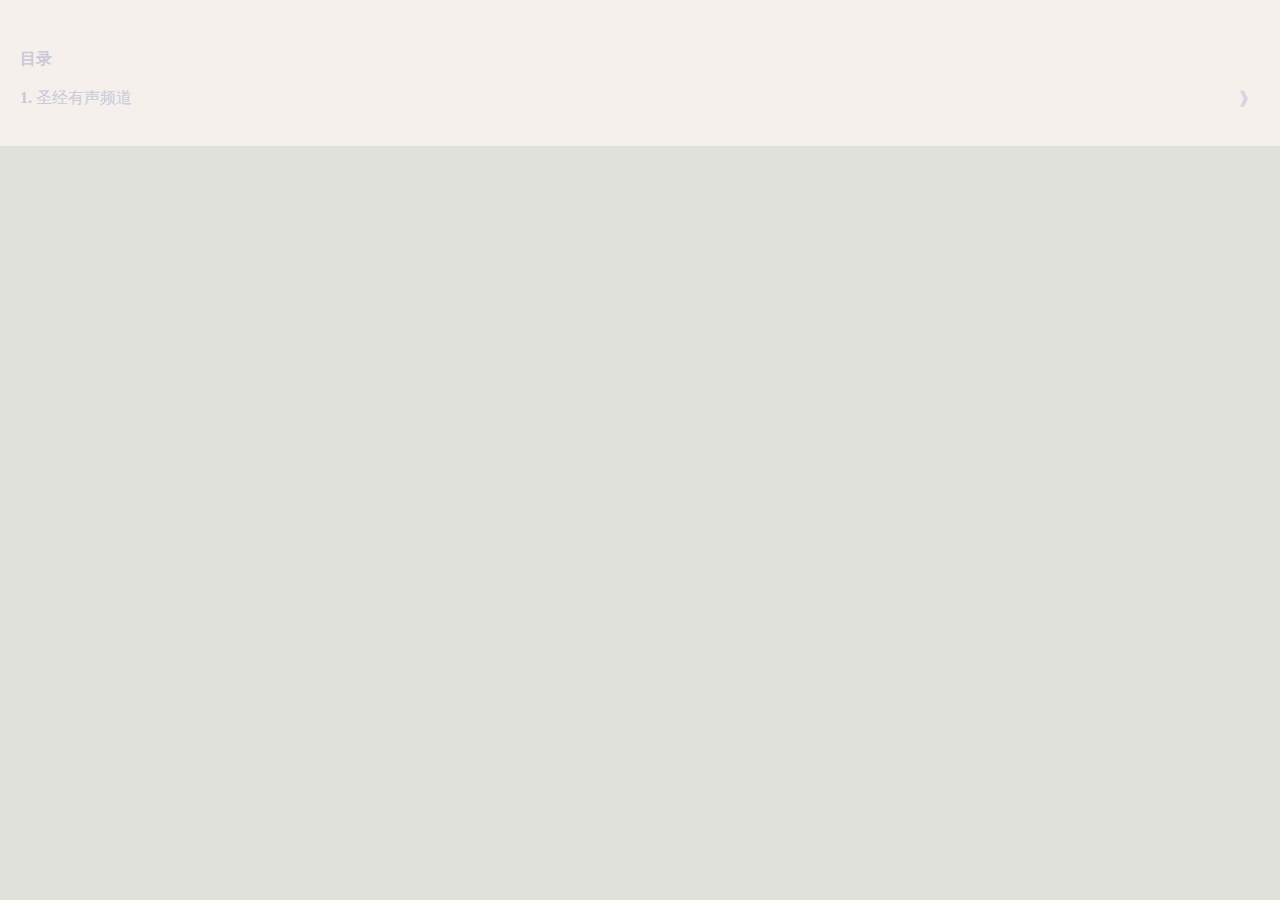
<file: toc.html>
<!DOCTYPE HTML>
<html lang="zh_CN" class="rust" dir="ltr">
    <head>
        <!-- sidebar iframe generated using mdBook

        This is a frame, and not included directly in the page, to control the total size of the
        book. The TOC contains an entry for each page, so if each page includes a copy of the TOC,
        the total size of the page becomes O(n**2).

        The frame is only used as a fallback when JS is turned off. When it's on, the sidebar is
        instead added to the main page by `toc.js` instead. The JavaScript mode is better
        because, when running in a `file:///` URL, the iframed page would not be Same-Origin as
        the rest of the page, so the sidebar and the main page theme would fall out of sync.
        -->
        <meta charset="UTF-8">
        <meta name="robots" content="noindex">
        <!-- Custom HTML head -->
        <meta name="viewport" content="width=device-width, initial-scale=1">
        <meta name="theme-color" content="#ffffff">
        <link rel="stylesheet" href="css/variables.css">
        <link rel="stylesheet" href="css/general.css">
        <link rel="stylesheet" href="css/chrome.css">
        <link rel="stylesheet" href="css/print.css" media="print">
        <!-- Fonts -->
        <link rel="stylesheet" href="FontAwesome/css/font-awesome.css">
        <link rel="stylesheet" href="fonts/fonts.css">
        <!-- Custom theme stylesheets -->
        <link rel="stylesheet" href="bible.css">
    </head>
    <body class="sidebar-iframe-inner">
        <ol class="chapter"><li class="chapter-item affix "><li class="part-title">目录</li><li class="chapter-item "><a href="bible/toc.html" target="_parent"><strong aria-hidden="true">1.</strong> 圣经有声频道</a><a class="toggle"><div>❱</div></a></li><li><ol class="section"><li class="chapter-item "><a href="bible/bible.html" target="_parent"><strong aria-hidden="true">1.1.</strong> 创世纪篇</a></li><li class="chapter-item "><a href="bible/bible2.html" target="_parent"><strong aria-hidden="true">1.2.</strong> 出埃及至王权时代</a></li></ol></li></ol>
    </body>
</html>
</file>
<file: css/variables.css>
/* Globals */

:root {
    --sidebar-width: 300px;
    --page-padding: 15px;
    --content-max-width: 750px;
    --menu-bar-height: 50px;
}

/* Themes */

.ayu {
    --bg: hsl(210, 25%, 8%);
    --fg: #c5c5c5;

    --sidebar-bg: #14191f;
    --sidebar-fg: #c8c9db;
    --sidebar-non-existant: #5c6773;
    --sidebar-active: #ffb454;
    --sidebar-spacer: #2d334f;

    --scrollbar: var(--sidebar-fg);

    --icons: #737480;
    --icons-hover: #b7b9cc;

    --links: #0096cf;

    --inline-code-color: #ffb454;

    --theme-popup-bg: #14191f;
    --theme-popup-border: #5c6773;
    --theme-hover: #191f26;

    --quote-bg: hsl(226, 15%, 17%);
    --quote-border: hsl(226, 15%, 22%);

    --table-border-color: hsl(210, 25%, 13%);
    --table-header-bg: hsl(210, 25%, 28%);
    --table-alternate-bg: hsl(210, 25%, 11%);

    --searchbar-border-color: #848484;
    --searchbar-bg: #424242;
    --searchbar-fg: #fff;
    --searchbar-shadow-color: #d4c89f;
    --searchresults-header-fg: #666;
    --searchresults-border-color: #888;
    --searchresults-li-bg: #252932;
    --search-mark-bg: #e3b171;
}

.coal {
    --bg: hsl(200, 7%, 8%);
    --fg: #98a3ad;

    --sidebar-bg: #292c2f;
    --sidebar-fg: #a1adb8;
    --sidebar-non-existant: #505254;
    --sidebar-active: #3473ad;
    --sidebar-spacer: #393939;

    --scrollbar: var(--sidebar-fg);

    --icons: #43484d;
    --icons-hover: #b3c0cc;

    --links: #2b79a2;

    --inline-code-color: #c5c8c6;;

    --theme-popup-bg: #141617;
    --theme-popup-border: #43484d;
    --theme-hover: #1f2124;

    --quote-bg: hsl(234, 21%, 18%);
    --quote-border: hsl(234, 21%, 23%);

    --table-border-color: hsl(200, 7%, 13%);
    --table-header-bg: hsl(200, 7%, 28%);
    --table-alternate-bg: hsl(200, 7%, 11%);

    --searchbar-border-color: #aaa;
    --searchbar-bg: #b7b7b7;
    --searchbar-fg: #000;
    --searchbar-shadow-color: #aaa;
    --searchresults-header-fg: #666;
    --searchresults-border-color: #98a3ad;
    --searchresults-li-bg: #2b2b2f;
    --search-mark-bg: #355c7d;
}

.light {
    --bg: hsl(0, 0%, 100%);
    --fg: hsl(0, 0%, 0%);

    --sidebar-bg: #fafafa;
    --sidebar-fg: hsl(0, 0%, 0%);
    --sidebar-non-existant: #aaaaaa;
    --sidebar-active: #1f1fff;
    --sidebar-spacer: #f4f4f4;

    --scrollbar: #8F8F8F;

    --icons: #747474;
    --icons-hover: #000000;

    --links: #20609f;

    --inline-code-color: #301900;

    --theme-popup-bg: #fafafa;
    --theme-popup-border: #cccccc;
    --theme-hover: #e6e6e6;

    --quote-bg: hsl(197, 37%, 96%);
    --quote-border: hsl(197, 37%, 91%);

    --table-border-color: hsl(0, 0%, 95%);
    --table-header-bg: hsl(0, 0%, 80%);
    --table-alternate-bg: hsl(0, 0%, 97%);

    --searchbar-border-color: #aaa;
    --searchbar-bg: #fafafa;
    --searchbar-fg: #000;
    --searchbar-shadow-color: #aaa;
    --searchresults-header-fg: #666;
    --searchresults-border-color: #888;
    --searchresults-li-bg: #e4f2fe;
    --search-mark-bg: #a2cff5;
}

.navy {
    --bg: hsl(226, 23%, 11%);
    --fg: #bcbdd0;

    --sidebar-bg: #282d3f;
    --sidebar-fg: #c8c9db;
    --sidebar-non-existant: #505274;
    --sidebar-active: #2b79a2;
    --sidebar-spacer: #2d334f;

    --scrollbar: var(--sidebar-fg);

    --icons: #737480;
    --icons-hover: #b7b9cc;

    --links: #2b79a2;

    --inline-code-color: #c5c8c6;;

    --theme-popup-bg: #161923;
    --theme-popup-border: #737480;
    --theme-hover: #282e40;

    --quote-bg: hsl(226, 15%, 17%);
    --quote-border: hsl(226, 15%, 22%);

    --table-border-color: hsl(226, 23%, 16%);
    --table-header-bg: hsl(226, 23%, 31%);
    --table-alternate-bg: hsl(226, 23%, 14%);

    --searchbar-border-color: #aaa;
    --searchbar-bg: #aeaec6;
    --searchbar-fg: #000;
    --searchbar-shadow-color: #aaa;
    --searchresults-header-fg: #5f5f71;
    --searchresults-border-color: #5c5c68;
    --searchresults-li-bg: #242430;
    --search-mark-bg: #a2cff5;
}

.rust {
    --bg: hsl(60, 9%, 87%);
    --fg: #262625;

    --sidebar-bg: #3b2e2a;
    --sidebar-fg: #c8c9db;
    --sidebar-non-existant: #505254;
    --sidebar-active: #e69f67;
    --sidebar-spacer: #45373a;

    --scrollbar: var(--sidebar-fg);

    --icons: #737480;
    --icons-hover: #262625;

    --links: #2b79a2;

    --inline-code-color: #6e6b5e;

    --theme-popup-bg: #e1e1db;
    --theme-popup-border: #b38f6b;
    --theme-hover: #99908a;

    --quote-bg: hsl(60, 5%, 75%);
    --quote-border: hsl(60, 5%, 70%);

    --table-border-color: hsl(60, 9%, 82%);
    --table-header-bg: #b3a497;
    --table-alternate-bg: hsl(60, 9%, 84%);

    --searchbar-border-color: #aaa;
    --searchbar-bg: #fafafa;
    --searchbar-fg: #000;
    --searchbar-shadow-color: #aaa;
    --searchresults-header-fg: #666;
    --searchresults-border-color: #888;
    --searchresults-li-bg: #dec2a2;
    --search-mark-bg: #e69f67;
}

@media (prefers-color-scheme: dark) {
    .light.no-js {
        --bg: hsl(200, 7%, 8%);
        --fg: #98a3ad;

        --sidebar-bg: #292c2f;
        --sidebar-fg: #a1adb8;
        --sidebar-non-existant: #505254;
        --sidebar-active: #3473ad;
        --sidebar-spacer: #393939;

        --scrollbar: var(--sidebar-fg);

        --icons: #43484d;
        --icons-hover: #b3c0cc;

        --links: #2b79a2;

        --inline-code-color: #c5c8c6;;

        --theme-popup-bg: #141617;
        --theme-popup-border: #43484d;
        --theme-hover: #1f2124;

        --quote-bg: hsl(234, 21%, 18%);
        --quote-border: hsl(234, 21%, 23%);

        --table-border-color: hsl(200, 7%, 13%);
        --table-header-bg: hsl(200, 7%, 28%);
        --table-alternate-bg: hsl(200, 7%, 11%);

        --searchbar-border-color: #aaa;
        --searchbar-bg: #b7b7b7;
        --searchbar-fg: #000;
        --searchbar-shadow-color: #aaa;
        --searchresults-header-fg: #666;
        --searchresults-border-color: #98a3ad;
        --searchresults-li-bg: #2b2b2f;
        --search-mark-bg: #355c7d;
    }
}
</file>
<file: css/general.css>
/* Base styles and content styles */

@import 'variables.css';

:root {
    /* Browser default font-size is 16px, this way 1 rem = 10px */
    font-size: 62.5%;
}

html {
    font-family: "Open Sans", sans-serif;
    color: var(--fg);
    background-color: var(--bg);
    text-size-adjust: none;
}

body {
    margin: 0;
    font-size: 1.6rem;
    overflow-x: hidden;
}

code {
    font-family: "Source Code Pro", Consolas, "Ubuntu Mono", Menlo, "DejaVu Sans Mono", monospace, monospace !important;
    font-size: 0.875em; /* please adjust the ace font size accordingly in editor.js */
}

/* Don't change font size in headers. */
h1 code, h2 code, h3 code, h4 code, h5 code, h6 code {
    font-size: unset;
}

.left { float: left; }
.right { float: right; }
.boring { opacity: 0.6; }
.hide-boring .boring { display: none; }
.hidden { display: none !important; }

h2, h3 { margin-top: 2.5em; }
h4, h5 { margin-top: 2em; }

.header + .header h3,
.header + .header h4,
.header + .header h5 {
    margin-top: 1em;
}

h1:target::before,
h2:target::before,
h3:target::before,
h4:target::before,
h5:target::before,
h6:target::before {
    display: inline-block;
    content: "»";
    margin-left: -30px;
    width: 30px;
}

/* This is broken on Safari as of version 14, but is fixed
   in Safari Technology Preview 117 which I think will be Safari 14.2.
   https://bugs.webkit.org/show_bug.cgi?id=218076
*/
:target {
    scroll-margin-top: calc(var(--menu-bar-height) + 0.5em);
}

.page {
    outline: 0;
    padding: 0 var(--page-padding);
    margin-top: calc(0px - var(--menu-bar-height)); /* Compensate for the #menu-bar-hover-placeholder */
}
.page-wrapper {
    box-sizing: border-box;
}
.js:not(.sidebar-resizing) .page-wrapper {
    transition: margin-left 0.3s ease, transform 0.3s ease; /* Animation: slide away */
}

.content {
    overflow-y: auto;
    padding: 0 15px;
    padding-bottom: 50px;
}
.content main {
    margin-left: auto;
    margin-right: auto;
    max-width: var(--content-max-width);
}
.content p { line-height: 1.45em; }
.content ol { line-height: 1.45em; }
.content ul { line-height: 1.45em; }
.content a { text-decoration: none; }
.content a:hover { text-decoration: underline; }
.content img { max-width: 100%; }
.content .header:link,
.content .header:visited {
    color: var(--fg);
}
.content .header:link,
.content .header:visited:hover {
    text-decoration: none;
}

table {
    margin: 0 auto;
    border-collapse: collapse;
}
table td {
    padding: 3px 20px;
    border: 1px var(--table-border-color) solid;
}
table thead {
    background: var(--table-header-bg);
}
table thead td {
    font-weight: 700;
    border: none;
}
table thead th {
    padding: 3px 20px;
}
table thead tr {
    border: 1px var(--table-header-bg) solid;
}
/* Alternate background colors for rows */
table tbody tr:nth-child(2n) {
    background: var(--table-alternate-bg);
}


blockquote {
    margin: 20px 0;
    padding: 0 20px;
    color: var(--fg);
    background-color: var(--quote-bg);
    border-top: .1em solid var(--quote-border);
    border-bottom: .1em solid var(--quote-border);
}


:not(.footnote-definition) + .footnote-definition,
.footnote-definition + :not(.footnote-definition) {
    margin-top: 2em;
}
.footnote-definition {
    font-size: 0.9em;
    margin: 0.5em 0;
}
.footnote-definition p {
    display: inline;
}

.tooltiptext {
    position: absolute;
    visibility: hidden;
    color: #fff;
    background-color: #333;
    transform: translateX(-50%); /* Center by moving tooltip 50% of its width left */
    left: -8px; /* Half of the width of the icon */
    top: -35px;
    font-size: 0.8em;
    text-align: center;
    border-radius: 6px;
    padding: 5px 8px;
    margin: 5px;
    z-index: 1000;
}
.tooltipped .tooltiptext {
    visibility: visible;
}

.chapter li.part-title {
    color: var(--sidebar-fg);
    margin: 5px 0px;
    font-weight: bold;
}
</file>
<file: css/chrome.css>
/* CSS for UI elements (a.k.a. chrome) */

@import 'variables.css';

::-webkit-scrollbar {
    background: var(--bg);
}
::-webkit-scrollbar-thumb {
    background: var(--scrollbar);
}
html {
    scrollbar-color: var(--scrollbar) var(--bg);
}
#searchresults a,
.content a:link,
a:visited,
a > .hljs {
    color: var(--links);
}

/* Menu Bar */

#menu-bar,
#menu-bar-hover-placeholder {
    z-index: 101;
    margin: auto calc(0px - var(--page-padding));
}
#menu-bar {
    position: relative;
    display: flex;
    flex-wrap: wrap;
    background-color: var(--bg);
    border-bottom-color: var(--bg);
    border-bottom-width: 1px;
    border-bottom-style: solid;
}
#menu-bar.sticky,
.js #menu-bar-hover-placeholder:hover + #menu-bar,
.js #menu-bar:hover,
.js.sidebar-visible #menu-bar {
    position: -webkit-sticky;
    position: sticky;
    top: 0 !important;
}
#menu-bar-hover-placeholder {
    position: sticky;
    position: -webkit-sticky;
    top: 0;
    height: var(--menu-bar-height);
}
#menu-bar.bordered {
    border-bottom-color: var(--table-border-color);
}
#menu-bar i, #menu-bar .icon-button {
    position: relative;
    padding: 0 8px;
    z-index: 10;
    line-height: var(--menu-bar-height);
    cursor: pointer;
    transition: color 0.5s;
}
@media only screen and (max-width: 420px) {
    #menu-bar i, #menu-bar .icon-button {
        padding: 0 5px;
    }
}

.icon-button {
    border: none;
    background: none;
    padding: 0;
    color: inherit;
}
.icon-button i {
    margin: 0;
}

.right-buttons {
    margin: 0 15px;
}
.right-buttons a {
    text-decoration: none;
}

.left-buttons {
    display: flex;
    margin: 0 5px;
}
.no-js .left-buttons {
    display: none;
}

.menu-title {
    display: inline-block;
    font-weight: 200;
    font-size: 2.4rem;
    line-height: var(--menu-bar-height);
    text-align: center;
    margin: 0;
    flex: 1;
    white-space: nowrap;
    overflow: hidden;
    text-overflow: ellipsis;
}
.js .menu-title {
    cursor: pointer;
}

.menu-bar,
.menu-bar:visited,
.nav-chapters,
.nav-chapters:visited,
.mobile-nav-chapters,
.mobile-nav-chapters:visited,
.menu-bar .icon-button,
.menu-bar a i {
    color: var(--icons);
}

.menu-bar i:hover,
.menu-bar .icon-button:hover,
.nav-chapters:hover,
.mobile-nav-chapters i:hover {
    color: var(--icons-hover);
}

/* Nav Icons */

.nav-chapters {
    font-size: 2.5em;
    text-align: center;
    text-decoration: none;

    position: fixed;
    top: 0;
    bottom: 0;
    margin: 0;
    max-width: 150px;
    min-width: 90px;

    display: flex;
    justify-content: center;
    align-content: center;
    flex-direction: column;

    transition: color 0.5s, background-color 0.5s;
}

.nav-chapters:hover {
    text-decoration: none;
    background-color: var(--theme-hover);
    transition: background-color 0.15s, color 0.15s;
}

.nav-wrapper {
    margin-top: 50px;
    display: none;
}

.mobile-nav-chapters {
    font-size: 2.5em;
    text-align: center;
    text-decoration: none;
    width: 90px;
    border-radius: 5px;
    background-color: var(--sidebar-bg);
}

.previous {
    float: left;
}

.next {
    float: right;
    right: var(--page-padding);
}

@media only screen and (max-width: 1080px) {
    .nav-wide-wrapper { display: none; }
    .nav-wrapper { display: block; }
}

@media only screen and (max-width: 1380px) {
    .sidebar-visible .nav-wide-wrapper { display: none; }
    .sidebar-visible .nav-wrapper { display: block; }
}

/* Inline code */

:not(pre) > .hljs {
    display: inline;
    padding: 0.1em 0.3em;
    border-radius: 3px;
}

:not(pre):not(a) > .hljs {
    color: var(--inline-code-color);
    overflow-x: initial;
}

a:hover > .hljs {
    text-decoration: underline;
}

pre {
    position: relative;
}
pre > .buttons {
    position: absolute;
    z-index: 100;
    right: 5px;
    top: 5px;

    color: var(--sidebar-fg);
    cursor: pointer;
}
pre > .buttons :hover {
    color: var(--sidebar-active);
}
pre > .buttons i {
    margin-left: 8px;
}
pre > .buttons button {
    color: inherit;
    background: transparent;
    border: none;
    cursor: inherit;
}
pre > .result {
    margin-top: 10px;
}

/* Search */

#searchresults a {
    text-decoration: none;
}

mark {
    border-radius: 2px;
    padding: 0 3px 1px 3px;
    margin: 0 -3px -1px -3px;
    background-color: var(--search-mark-bg);
    transition: background-color 300ms linear;
    cursor: pointer;
}

mark.fade-out {
    background-color: rgba(0,0,0,0) !important;
    cursor: auto;
}

.searchbar-outer {
    margin-left: auto;
    margin-right: auto;
    max-width: var(--content-max-width);
}

#searchbar {
    width: 100%;
    margin: 5px auto 0px auto;
    padding: 10px 16px;
    transition: box-shadow 300ms ease-in-out;
    border: 1px solid var(--searchbar-border-color);
    border-radius: 3px;
    background-color: var(--searchbar-bg);
    color: var(--searchbar-fg);
}
#searchbar:focus,
#searchbar.active {
    box-shadow: 0 0 3px var(--searchbar-shadow-color);
}

.searchresults-header {
    font-weight: bold;
    font-size: 1em;
    padding: 18px 0 0 5px;
    color: var(--searchresults-header-fg);
}

.searchresults-outer {
    margin-left: auto;
    margin-right: auto;
    max-width: var(--content-max-width);
    border-bottom: 1px dashed var(--searchresults-border-color);
}

ul#searchresults {
    list-style: none;
    padding-left: 20px;
}
ul#searchresults li {
    margin: 10px 0px;
    padding: 2px;
    border-radius: 2px;
}
ul#searchresults li.focus {
    background-color: var(--searchresults-li-bg);
}
ul#searchresults span.teaser {
    display: block;
    clear: both;
    margin: 5px 0 0 20px;
    font-size: 0.8em;
}
ul#searchresults span.teaser em {
    font-weight: bold;
    font-style: normal;
}

/* Sidebar */

.sidebar {
    position: fixed;
    left: 0;
    top: 0;
    bottom: 0;
    width: var(--sidebar-width);
    font-size: 0.875em;
    box-sizing: border-box;
    -webkit-overflow-scrolling: touch;
    overscroll-behavior-y: contain;
    background-color: var(--sidebar-bg);
    color: var(--sidebar-fg);
}
.sidebar-resizing {
    -moz-user-select: none;
    -webkit-user-select: none;
    -ms-user-select: none;
    user-select: none;
}
.js:not(.sidebar-resizing) .sidebar {
    transition: transform 0.3s; /* Animation: slide away */
}
.sidebar code {
    line-height: 2em;
}
.sidebar .sidebar-scrollbox {
    overflow-y: auto;
    position: absolute;
    top: 0;
    bottom: 0;
    left: 0;
    right: 0;
    padding: 10px 10px;
}
.sidebar .sidebar-resize-handle {
    position: absolute;
    cursor: col-resize;
    width: 0;
    right: 0;
    top: 0;
    bottom: 0;
}
.js .sidebar .sidebar-resize-handle {
    cursor: col-resize;
    width: 5px;
}
.sidebar-hidden .sidebar {
    transform: translateX(calc(0px - var(--sidebar-width)));
}
.sidebar::-webkit-scrollbar {
    background: var(--sidebar-bg);
}
.sidebar::-webkit-scrollbar-thumb {
    background: var(--scrollbar);
}

.sidebar-visible .page-wrapper {
    transform: translateX(var(--sidebar-width));
}
@media only screen and (min-width: 620px) {
    .sidebar-visible .page-wrapper {
        transform: none;
        margin-left: var(--sidebar-width);
    }
}

.chapter {
    list-style: none outside none;
    padding-left: 0;
    line-height: 2.2em;
}

.chapter ol {
    width: 100%;
}

.chapter li {
    display: flex;
    color: var(--sidebar-non-existant);
}
.chapter li a {
    display: block;
    padding: 0;
    text-decoration: none;
    color: var(--sidebar-fg);
}

.chapter li a:hover {
    color: var(--sidebar-active);
}

.chapter li a.active {
    color: var(--sidebar-active);
}

.chapter li > a.toggle {
    cursor: pointer;
    display: block;
    margin-left: auto;
    padding: 0 10px;
    user-select: none;
    opacity: 0.68;
}

.chapter li > a.toggle div {
    transition: transform 0.5s;
}

/* collapse the section */
.chapter li:not(.expanded) + li > ol {
    display: none;
}

.chapter li.chapter-item {
    line-height: 1.5em;
    margin-top: 0.6em;
}

.chapter li.expanded > a.toggle div {
    transform: rotate(90deg);
}

.spacer {
    width: 100%;
    height: 3px;
    margin: 5px 0px;
}
.chapter .spacer {
    background-color: var(--sidebar-spacer);
}

@media (-moz-touch-enabled: 1), (pointer: coarse) {
    .chapter li a { padding: 5px 0; }
    .spacer { margin: 10px 0; }
}

.section {
    list-style: none outside none;
    padding-left: 20px;
    line-height: 1.9em;
}

/* Theme Menu Popup */

.theme-popup {
    position: absolute;
    left: 10px;
    top: var(--menu-bar-height);
    z-index: 1000;
    border-radius: 4px;
    font-size: 0.7em;
    color: var(--fg);
    background: var(--theme-popup-bg);
    border: 1px solid var(--theme-popup-border);
    margin: 0;
    padding: 0;
    list-style: none;
    display: none;
}
.theme-popup .default {
    color: var(--icons);
}
.theme-popup .theme {
    width: 100%;
    border: 0;
    margin: 0;
    padding: 2px 10px;
    line-height: 25px;
    white-space: nowrap;
    text-align: left;
    cursor: pointer;
    color: inherit;
    background: inherit;
    font-size: inherit;
}
.theme-popup .theme:hover {
    background-color: var(--theme-hover);
}
.theme-popup .theme:hover:first-child,
.theme-popup .theme:hover:last-child {
    border-top-left-radius: inherit;
    border-top-right-radius: inherit;
}
</file>
<file: css/print.css>
#sidebar,
#menu-bar,
.nav-chapters,
.mobile-nav-chapters {
    display: none;
}

#page-wrapper.page-wrapper {
    transform: none;
    margin-left: 0px;
    overflow-y: initial;
}

#content {
    max-width: none;
    margin: 0;
    padding: 0;
}

.page {
    overflow-y: initial;
}

code {
    background-color: #666666;
    border-radius: 5px;

    /* Force background to be printed in Chrome */
    -webkit-print-color-adjust: exact;
}

pre > .buttons {
    z-index: 2;
}

a, a:visited, a:active, a:hover {
    color: #4183c4;
    text-decoration: none;
}

h1, h2, h3, h4, h5, h6 {
    page-break-inside: avoid;
    page-break-after: avoid;
}

pre, code {
    page-break-inside: avoid;
    white-space: pre-wrap;
}

.fa {
    display: none !important;
}
</file>
<file: fonts/fonts.css>
/* Open Sans is licensed under the Apache License, Version 2.0. See http://www.apache.org/licenses/LICENSE-2.0 */
/* Source Code Pro is under the Open Font License. See https://scripts.sil.org/cms/scripts/page.php?site_id=nrsi&id=OFL */

/* open-sans-300 - latin_vietnamese_latin-ext_greek-ext_greek_cyrillic-ext_cyrillic */
@font-face {
  font-family: 'Open Sans';
  font-style: normal;
  font-weight: 300;
  src: local('Open Sans Light'), local('OpenSans-Light'),
       url('open-sans-v17-all-charsets-300.woff2') format('woff2');
}

/* open-sans-300italic - latin_vietnamese_latin-ext_greek-ext_greek_cyrillic-ext_cyrillic */
@font-face {
  font-family: 'Open Sans';
  font-style: italic;
  font-weight: 300;
  src: local('Open Sans Light Italic'), local('OpenSans-LightItalic'),
       url('open-sans-v17-all-charsets-300italic.woff2') format('woff2');
}

/* open-sans-regular - latin_vietnamese_latin-ext_greek-ext_greek_cyrillic-ext_cyrillic */
@font-face {
  font-family: 'Open Sans';
  font-style: normal;
  font-weight: 400;
  src: local('Open Sans Regular'), local('OpenSans-Regular'),
       url('open-sans-v17-all-charsets-regular.woff2') format('woff2');
}

/* open-sans-italic - latin_vietnamese_latin-ext_greek-ext_greek_cyrillic-ext_cyrillic */
@font-face {
  font-family: 'Open Sans';
  font-style: italic;
  font-weight: 400;
  src: local('Open Sans Italic'), local('OpenSans-Italic'),
       url('open-sans-v17-all-charsets-italic.woff2') format('woff2');
}

/* open-sans-600 - latin_vietnamese_latin-ext_greek-ext_greek_cyrillic-ext_cyrillic */
@font-face {
  font-family: 'Open Sans';
  font-style: normal;
  font-weight: 600;
  src: local('Open Sans SemiBold'), local('OpenSans-SemiBold'),
       url('open-sans-v17-all-charsets-600.woff2') format('woff2');
}

/* open-sans-600italic - latin_vietnamese_latin-ext_greek-ext_greek_cyrillic-ext_cyrillic */
@font-face {
  font-family: 'Open Sans';
  font-style: italic;
  font-weight: 600;
  src: local('Open Sans SemiBold Italic'), local('OpenSans-SemiBoldItalic'),
       url('open-sans-v17-all-charsets-600italic.woff2') format('woff2');
}

/* open-sans-700 - latin_vietnamese_latin-ext_greek-ext_greek_cyrillic-ext_cyrillic */
@font-face {
  font-family: 'Open Sans';
  font-style: normal;
  font-weight: 700;
  src: local('Open Sans Bold'), local('OpenSans-Bold'),
       url('open-sans-v17-all-charsets-700.woff2') format('woff2');
}

/* open-sans-700italic - latin_vietnamese_latin-ext_greek-ext_greek_cyrillic-ext_cyrillic */
@font-face {
  font-family: 'Open Sans';
  font-style: italic;
  font-weight: 700;
  src: local('Open Sans Bold Italic'), local('OpenSans-BoldItalic'),
       url('open-sans-v17-all-charsets-700italic.woff2') format('woff2');
}

/* open-sans-800 - latin_vietnamese_latin-ext_greek-ext_greek_cyrillic-ext_cyrillic */
@font-face {
  font-family: 'Open Sans';
  font-style: normal;
  font-weight: 800;
  src: local('Open Sans ExtraBold'), local('OpenSans-ExtraBold'),
       url('open-sans-v17-all-charsets-800.woff2') format('woff2');
}

/* open-sans-800italic - latin_vietnamese_latin-ext_greek-ext_greek_cyrillic-ext_cyrillic */
@font-face {
  font-family: 'Open Sans';
  font-style: italic;
  font-weight: 800;
  src: local('Open Sans ExtraBold Italic'), local('OpenSans-ExtraBoldItalic'),
       url('open-sans-v17-all-charsets-800italic.woff2') format('woff2');
}

/* source-code-pro-500 - latin_vietnamese_latin-ext_greek_cyrillic-ext_cyrillic */
@font-face {
  font-family: 'Source Code Pro';
  font-style: normal;
  font-weight: 500;
  src: url('source-code-pro-v11-all-charsets-500.woff2') format('woff2');
}
</file>
<file: bible.css>
/* 基础样式 */
body {
  font-family: 'Noto Serif SC', serif;
  background-color: #f5f0eb;
  color: #333;
  line-height: 1.6;
  padding: 2rem;
}

/* 标题样式 */
.header {
  text-align: center;
  margin-bottom: 3rem;
}

.header h1 {
  font-size: 2.5rem;
  color: #2D5F91;
  margin-bottom: 1rem;
}

.header .divider {
  width: 80%;
  height: 2px;
  background: linear-gradient(to right, transparent, #8B4513, transparent);
  margin: 0 auto;
}

/* 引言卡片 */
.intro-card {
  background-color: #fff;
  border-radius: 8px;
  padding: 2rem;
  margin-bottom: 3rem;
  box-shadow: 0 2px 4px rgba(0,0,0,0.1);
  border-left: 4px solid #8B4513;
}

/* 经文引用框 */
.scripture-box {
  font-size: 1.5rem;
  line-height: 1.9;
  color: #2D5F91;
  background-color: #f8fafd;
  border-left: 4px solid #8B4513;
  padding: 1.5rem;
  margin: 2rem 0;
  position: relative;
}

.scripture-box::before {
  content: "❝";
  font-size: 3rem;
  color: #8B4513;
  position: absolute;
  left: 10px;
  top: -10px;
  opacity: 0.3;
}

/* 时间轴容器 */
.timeline {
  display: flex;
  overflow-x: auto;
  white-space: nowrap;
  padding: 2rem 0;
  position: relative;
  scrollbar-width: thin;
  scrollbar-color: #8B4513 #f5f0eb;
}

/* 时间轴基准线 */
.timeline::before {
  content: '';
  position: absolute;
  left: 0;
  bottom: 40px;
  width: 100%;
  height: 2px;
  background: #8B4513;
  z-index: 1;
}

/* 时间轴项目 */
.timeline-item {
  flex: 0 0 220px;
  display: inline-flex;
  flex-direction: column;
  margin-right: 2rem;
  position: relative;
  z-index: 2;
}

/* 时间轴标记点 */
.timeline-marker {
  width: 16px;
  height: 16px;
  border-radius: 50%;
  background: #8B4513;
  margin: 0 auto 10px;
  position: relative;
}

/* 时间轴内容 */
.timeline-content {
  background: white;
  padding: 1rem;
  border-radius: 4px;
  box-shadow: 0 2px 4px rgba(0,0,0,0.1);
  text-align: center;
}

.timeline-title {
  font-size: 1.1rem;
  color: #2D5F91;
  margin-bottom: 0.5rem;
}

.timeline-desc {
  font-size: 0.9rem;
  color: #666;
  white-space: normal;
}

/* 视频容器 */
.video-container {
  max-width: 800px;
  margin: 3rem auto;
  box-shadow: 0 4px 8px rgba(0,0,0,0.1);
  border-radius: 8px;
  overflow: hidden;
  position: relative;
}

/* 微信视频播放器样式 */
.wx-video-player {
  position: relative;
  min-height: 300px;
  background: linear-gradient(135deg, #f8fafd 0%, #e8f0f8 100%);
  display: flex;
  align-items: center;
  justify-content: center;
  flex-direction: column;
}

.wx-loading-prompt {
  text-align: center;
  color: #8B4513;
  margin-bottom: 1rem;
}

.wx-loading-prompt .fa {
  font-size: 2rem;
  margin-bottom: 0.5rem;
}

.wx-play-button {
  padding: 15px 30px;
  background: #8B4513;
  color: white;
  border: none;
  border-radius: 6px;
  cursor: pointer;
  font-size: 1.1rem;
  font-weight: bold;
  transition: all 0.3s ease;
  box-shadow: 0 2px 8px rgba(139, 69, 19, 0.3);
}

.wx-play-button:hover {
  background: #6b3a10;
  transform: translateY(-2px);
  box-shadow: 0 4px 12px rgba(139, 69, 19, 0.4);
}

/* 滚动条样式 */
.timeline::-webkit-scrollbar {
  height: 8px;
}

.timeline::-webkit-scrollbar-thumb {
  background-color: #8B4513;
  border-radius: 4px;
}

.timeline::-webkit-scrollbar-track {
  background: #f5f0eb;
}

/* 响应式设计 */
@media (max-width: 768px) {
  body {
    padding: 1rem;
  }

  .video-container {
    margin: 2rem auto;
  }

  .wx-video-player {
    min-height: 250px;
  }

  .wx-play-button {
    padding: 12px 24px;
    font-size: 1rem;
  }
}

<style>
.horizontal-audio-list {
  display: flex;
  flex-wrap: wrap;
  gap: 15px;
  margin: 25px 0;
  justify-content: space-between;
}

.audio-player-item {
  flex: 1;
  min-width: 300px;
  max-width: 400px;
  background: #f8f9fa;
  border-radius: 10px;
  padding: 15px;
  box-shadow: 0 2px 6px rgba(0, 0, 0, 0.1);
  border: 1px solid #e9ecef;
  transition: transform 0.2s ease, box-shadow 0.2s ease;
}

.audio-player-item:hover {
  transform: translateY(-2px);
  box-shadow: 0 4px 10px rgba(0, 0, 0, 0.15);
}

.audio-title {
  font-weight: bold;
  margin-bottom: 12px;
  color: #2c3e50;
  font-size: 1.1em;
  text-align: center;
}

.audio-player-wrapper {
  width: 100%;
}

.wistia_responsive_padding {
  padding: 25% 0 0 0 !important;
}

/* 响应式设计 */
@media (max-width: 1200px) {
  .audio-player-item {
    min-width: 280px;
    max-width: 350px;
  }
}

@media (max-width: 768px) {
  .horizontal-audio-list {
    flex-direction: column;
    align-items: center;
  }

  .audio-player-item {
    min-width: 100%;
    max-width: 100%;
    margin-bottom: 15px;
  }
}

@media (max-width: 480px) {
  .audio-player-item {
    padding: 12px;
  }

  .audio-title {
    font-size: 1em;
  }

  .wistia_responsive_padding {
    padding: 20% 0 0 0 !important;
  }
}
</style>
</file>
